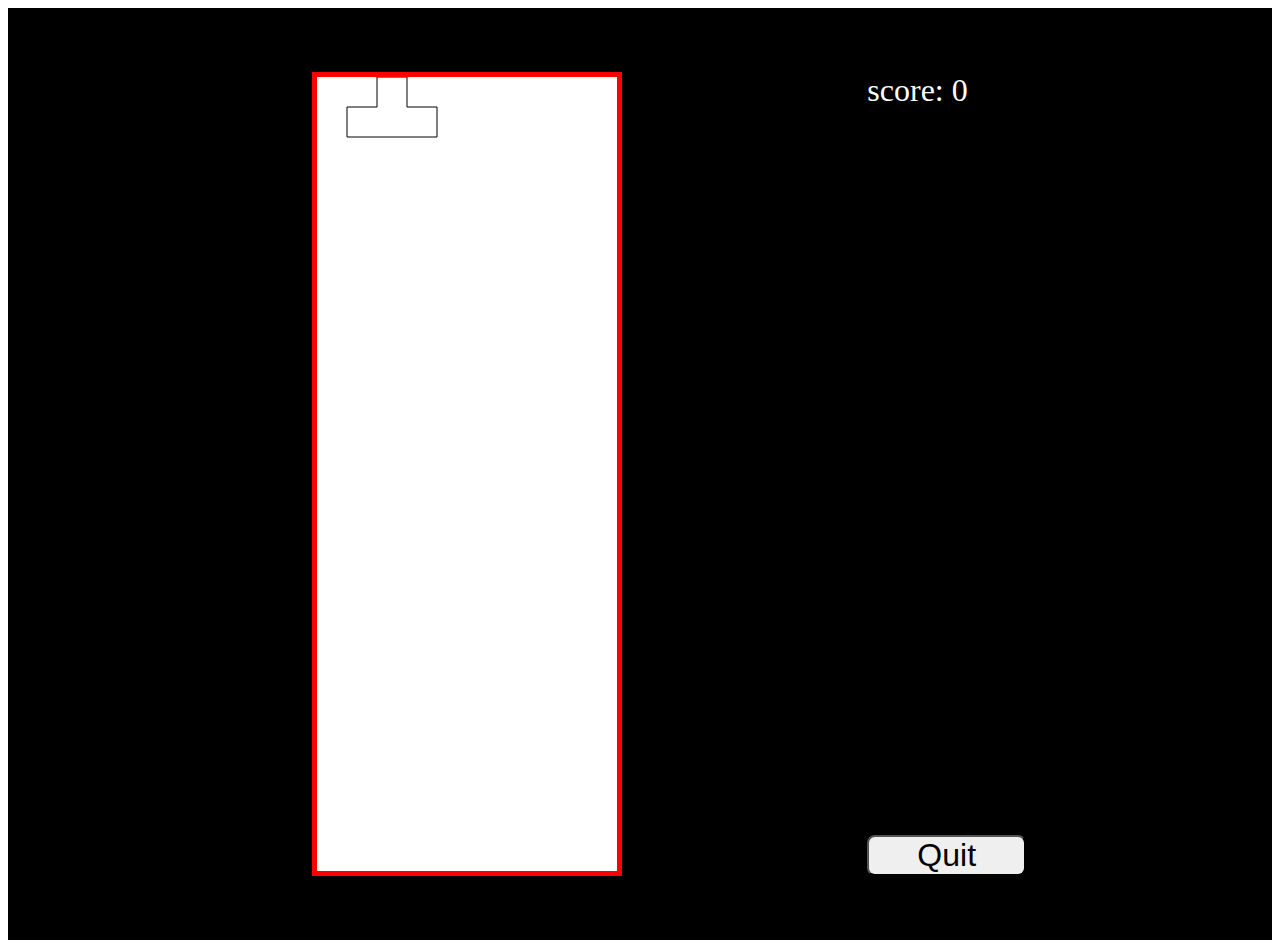
<file: index.html>
<!DOCTYPE html>
<html lang="en">
<head>
    <meta charset="UTF-8">
    <meta name="viewport" content="width=device-width, initial-scale=1.0">
    <title>tetris</title>
    <link rel="stylesheet" href="style.css">
</head>
<body>
    <div class="container">
        <div class="start_menu hidden">
            <h1>welcome to game</h1>
            <div class="btn_sec">
                <button class="btn start_btn">Start</button>
                <button class="btn">Help</button>
            </div>
            <div class="high_scores ">
                <h2>High Scores:</h2>
            </div>
            

        </div>
        <div class="game_ui ">
            <div class="game">

                <canvas id="c"></canvas>
            </div>
            <div class="game_menu">
                <div class="score">
                    <span>score: </span>
                    <span id="score">0</span>
                </div>
                <div class="quit_options">
                    <button class="btn quit_btn">Quit</button>
                </div>
            </div>
        </div>
    </div>
    <script  src="app.js"></script>
</body>
</html>
</file>
<file: style.css>
.container{
    height:100vh;
    background-color:black;
    color:white;
    display:flex;
    justify-content:center;
    padding:1rem;

}

.start_menu{
    background-color:black;
    color:white;
    justify-content:center;
    padding:1rem;
    /* background-color:red; */


}

.start_menu h1{
    font-size: 5rem;
}
.btn_sec{
    
    display:flex;
    padding: 0 6rem;
    justify-content: space-between;
}

.btn{
    font-size:2rem;
    padding: 0 3rem;
    border-radius: 8px;
}

.high_scores{
    font-size: 1.5rem;
}

.game_ui{
    width:80%;
    padding: 3rem;
    display:flex;
    gap: 5rem;
    justify-content: space-evenly;
}

.game{
    border:5px solid red;
    background-color: white;
}

.game_menu{
    position: relative;
    font-size: 1.5rem;
    
}

.score{
    height:50%;
    font-size: 2rem;
}

.quit_btn{
    position: absolute;
    bottom: 0;

}

.hidden{
    display:none;
}
</file>
